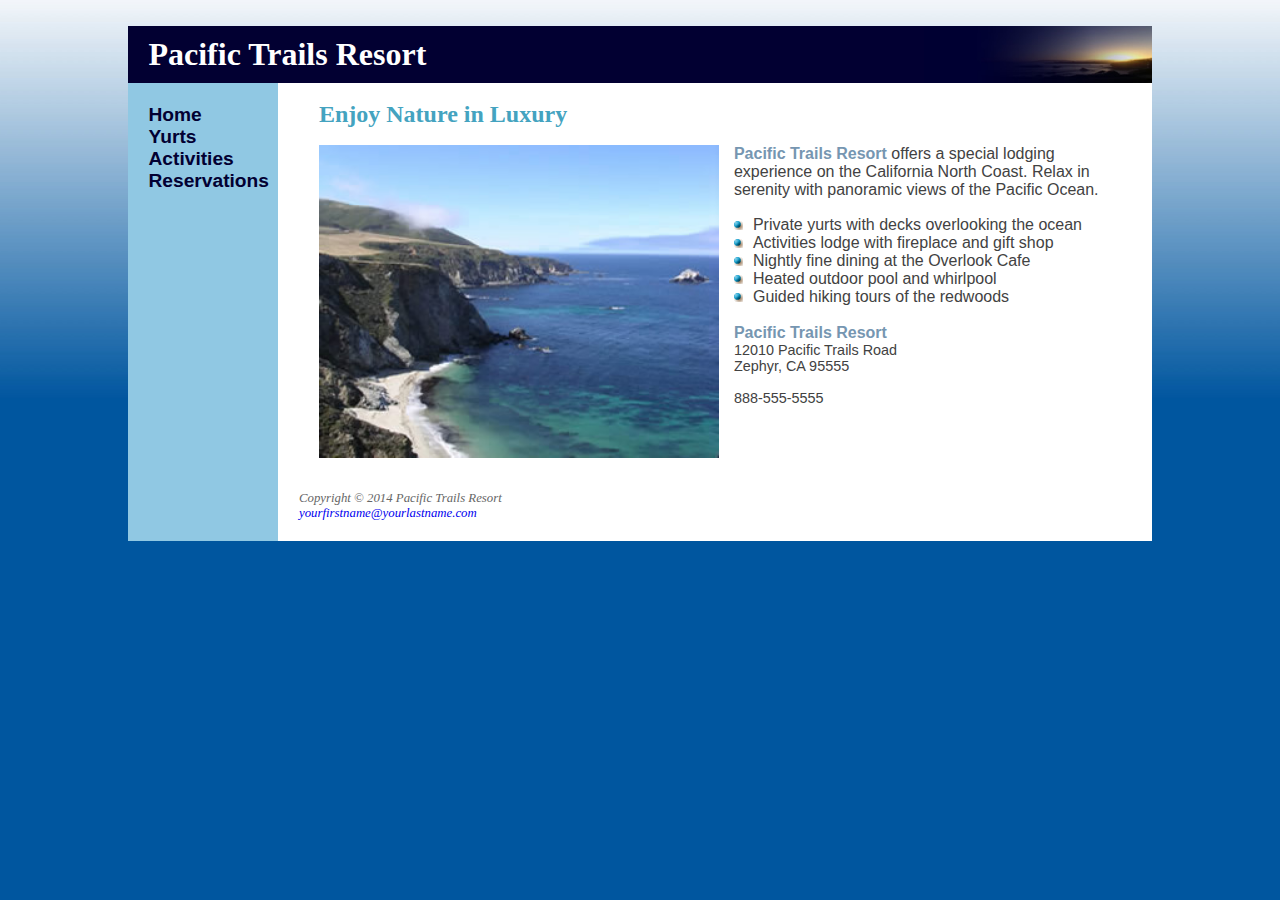
<file: HW-3.html>
<!DOCTYPE html>
<html lang="en">
<head>
    <title>Pacific Trails Resort</title>
    <meta charset="utf-8">
    <link rel='stylesheet' href='assets/css/pacific.css'/>
    <meta name="viewport" content="width=device-width, initial-scale=1.0">
    <!--[if lt IE 9]>
   <script src="http://html5shim.googlecode.com/svn/trunk/html5.js"> </script>   <![endif]-->
</head>
<body>
    <div id="wrapper">
        <header>
            <h1>Pacific Trails Resort</h1>
        </header>
        <nav>
            <ul>
                <li><a href="HW-3.html">Home</a>
                </li>
                <li><a href="yurts.html">Yurts</a>
                </li>
                <li><a href="activities.html">Activities</a>
                </li>
                <li><a href="reservations.html">Reservations</a>
            </ul>
        </nav>
        <div id="content">
            <h2>Enjoy Nature in Luxury</h2>
            <img src="assets/images/coast.jpg" alt="Pacific Coast">
            <p><span class="resort">Pacific Trails Resort</span> offers a special lodging experience on the California North Coast. Relax in serenity with panoramic views of the Pacific Ocean.</p>
            <ul>
                <li>Private yurts with decks overlooking the ocean</li>
                <li>Activities lodge with fireplace and gift shop</li>
                <li>Nightly fine dining at the Overlook Cafe</li>
                <li>Heated outdoor pool and whirlpool</li>
                <li>Guided hiking tours of the redwoods</li>
            </ul>
            <div id="contact">
                <span class="resort">Pacific Trails Resort</span>
                <br> 12010 Pacific Trails Road
                <br> Zephyr, CA 95555
                <br>
                <br> 888-555-5555
                <br>
                <br>
            </div>
        </div>
        <footer>
            Copyright &copy; 2014 Pacific Trails Resort
            <br>
            <a href="mailto:yourfirstname@yourlastname.com">yourfirstname@yourlastname.com</a>
        </footer>
    </div>
</body>

</html>
</file>
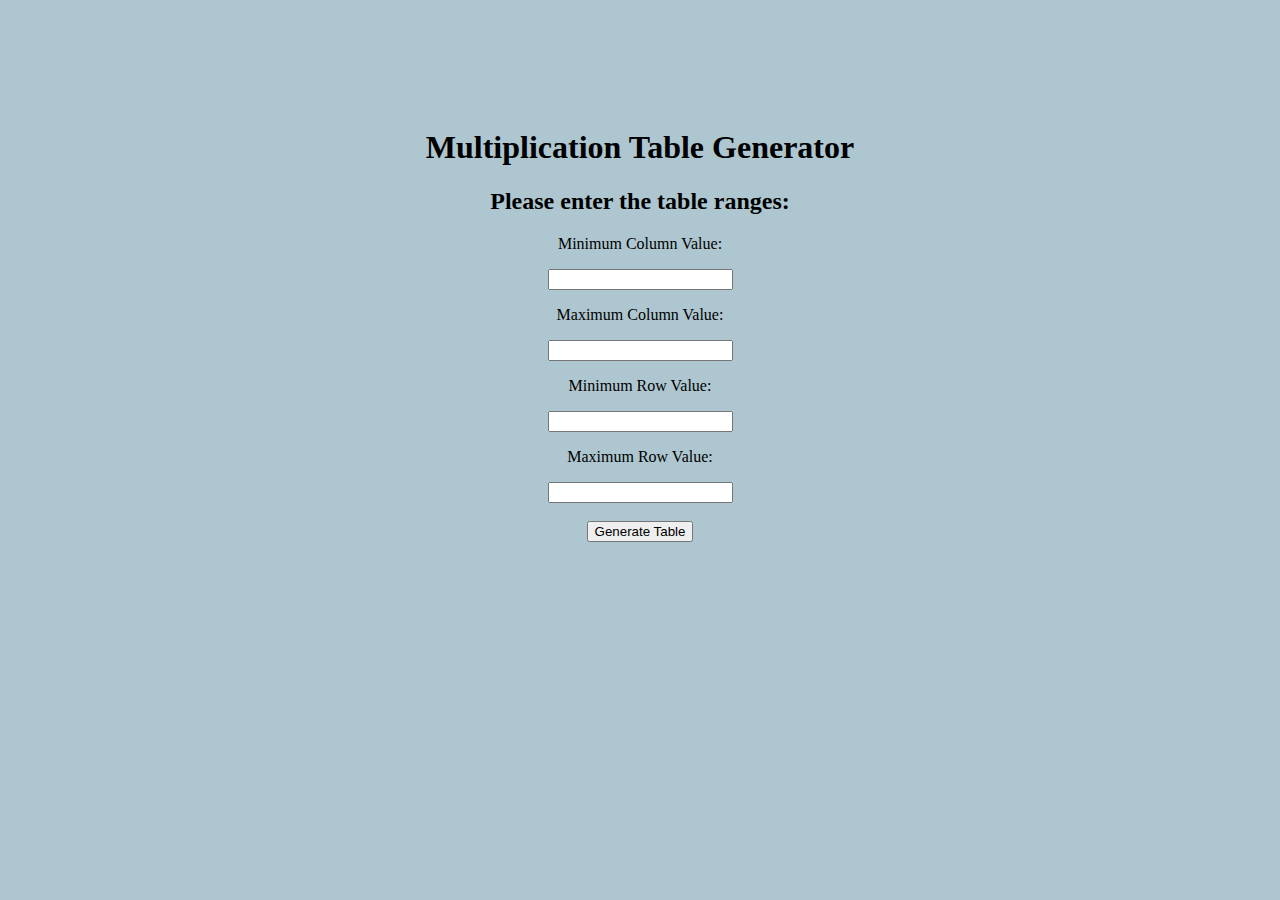
<file: HW-5.html>
<!-- username: gui-student -->

<!DOCTYPE html>
<html>
    <head>
        <meta charset="utf-8">
        <meta name="viewport" content="width=device-width, initial-scale=1, shrink-to-fit=no">
        <title>Creating an Interactive Dynamic Table</title>
        <link rel="stylesheet" type="text/css" href="assets/css/hw5-styles.css">
    </head>
    <body>
        <div id='content'>
        <h1>Multiplication Table Generator</h1>
        <h2>Please enter the table ranges:</h2>
        <!-- form that asks users to enter four numbers -->
            <form method="post" action= "">
                <p> Minimum Column Value: </p>
                <input type="text" id="xBegin">
                <p> Maximum Column Value: </p>
                <input type="text" id="xEnd">
                <p> Minimum Row Value: </p>
                <input type="text" id ="yBegin">
                <p> Maximum Row Value: </p>
                <input type="text" id ="yEnd">
                <br>
                <br>
                <button type="button" onclick="generateTable()">Generate Table</button>
            </form>
        </div>
        <div id="target"></div>
        <script type="text/javascript" src="assets/js/hw5-script.js"></script>
    </body>
</html>
</file>
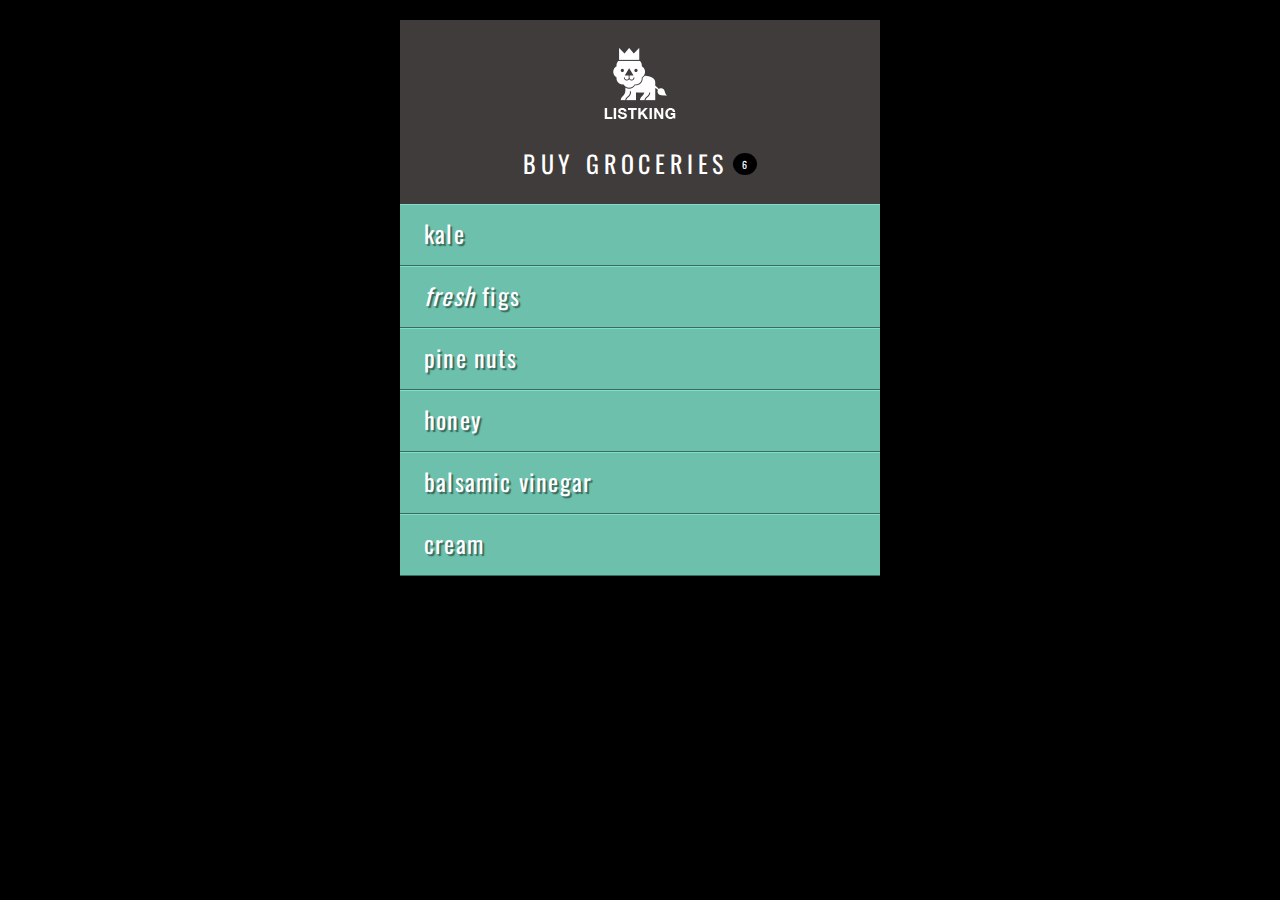
<file: inclass_5.html>
<!DOCTYPE html>
<html>
  <head>
    <title>Document Object Model - Example</title>
    <meta name="viewport" content="width=device-width, initial-scale=1.0">
    <link rel="stylesheet" href="assets/css/c05.css">
  </head>
  <body>
    <div id="page">
      <h1 id="header">List</h1>
      <h2>Buy groceries</h2>
      <ul>
        <li id="one"><em>fresh</em> figs</li>
        <li id="two">pine nuts</li>
        <li id="three">honey</li>
        <li id="four">balsamic vinegar</li></ul>
    </div>
    <script src="assets/js/example.js"></script>
  </body>
</html>
</file>
<file: assets/css/pacific.css>
* {
	margin: 0;
	padding: 0;
}
header, hgroup, nav, footer, figure, figcaption, aside, section, article {
	display: block;
}
body {
	background-color: #00569f;
	color: #666666;
	font-family: Arial, Helvetica, sans-serif;
	background-image: url(../images/ptrbackground.jpg);
	background-position: center;
	background-size: contain;
	background-repeat: repeat-x;
}
header {
	background-color: #020032;
	background-image: url(../images/sunset.jpg);
	background-size: contain;
	background-position: right;
	background-repeat: no-repeat;
	padding: 1% 0 1% 2%;
	color: #FFFFFF;
	font-family: Georgia, "Times New Roman", serif;
}
#wrapper {
	background-color: #90c8e3;
	width: 80%;
	margin: auto;
	min-width: 600px;
	max-width: 1080px;
	margin-top: 2%;
	overflow: hidden;
}
nav ul {
	font-size: 1.2em;
}
nav {
	float: left;
	width: 150px;
	padding: 2%;
}
nav li {
	list-style: none;
}
nav a, nav a:link {
	color: #020032;
	font-weight: bold;
	line-height: 20px;
	font-family: sans-serif;
}
nav a:visited {
	color: #020032;
	font-weight: bold;
	line-height: 20px;
	font-family: sans-serif;
}
nav a:hover {
	color: #FFFFFF;
}
#content {
	background: white;
	margin-left: 150px;
	width: auto;
	color: #424242;
	font-family: sans-serif;
}
h2 {
	padding-top: 2%;
	color: 	#44a3c0;
	padding-bottom: 2%;
	font-family: Georgia, "Times New Roman", serif;
}
#content p {
	font-size: 16px;
	padding: 0 2% 2% 2%;
	padding-left: 25px;
}
#content p span {
	color: #7696b1;
	font-weight: 760;
}
#content li {
	font-size: 16px;
	display: flex;
}

@media only screen and (max-width: 1000px) {
	#content li {
		font-size: 16px;
		padding-left: 50px;
		display: flex;
	}
}
#content li::before {
	content: url(../images/marker.gif);
	padding-right: 10px;
}
#content img {
	margin-right: 15px;
	width: 400px;
	float: left;
}
#contact {
	font-size: 90%;
	padding: 2%;
	padding-left: 25px;
}
#contact span {
	color: #7696b1;
	font-size: 16px;
	font-weight: 760;
}
a, a:link, a:visited {
	text-decoration: none;
}
footer {
	font-family: Georgia, "Times New Roman", serif;
	background-color: #FFFFFF;
	margin-left: 150px;
	padding: 5% 0 2% 1%;
	font-style: italic;
	font-size: 80%;
	padding-left: 21px;
}
</file>
<file: assets/css/hw5-styles.css>
/* username: gui-student */

body {
    background: #aec6cf;
}

#content {
    padding-top: 100px;
    text-align: center;
}

table
{
  margin: auto;
  background-color: #ffffff;
  width: 75%;
  height: 75%;
  text-align: center;
  color: #666;
  margin-top: 20px;
  margin-bottom: 20px;
}

td {
  border: 1pt solid #d3d3d3;
  margin: auto;
}
</file>
<file: assets/css/c05.css>
@import url(http://fonts.googleapis.com/css?family=Oswald);

body {
	background-color: #000;
	font-family: 'Oswald', 'Futura', sans-serif;
	margin: 0; 
	padding: 0;}

#page {
	background-color: #403c3b;
	margin: 0 auto 0 auto;}
	/* Responsive page rules at bottom of style sheet */

h1 {
	background-image: url(../images/kinglogo.png);
	background-repeat: no-repeat;
	background-position: center center;
	text-align: center;
	text-indent: -1000%;
	height: 75px;
	line-height: 75px;
	width: 117px;
	margin: 0 auto 0 auto;
	padding: 30px 10px 20px 10px;}

h2 {
	color: #fff;
	font-size: 24px;
	font-weight: normal;
	text-align: center;
	text-transform: uppercase;
	letter-spacing: .2em;
	margin: 0 0 23px 0;}

h2 span {
	border-radius: 50%;
	background-color: #000;
	font-size: 10px;
  text-align: center;
  display: inline-block;
  position: relative;
  top: -5px;
  height: 18px;
  width: 20px;
  margin-left: 5px;
  padding: 4px 0 0 4px;}

ul {
	background-color: #584f4d;
	border:none;
	padding: 0;
	margin: 0;}

li {
	background-color: #ec8b68;
	color: #fff;
	border-top: 1px solid #fe9772;
	border-bottom: 1px solid #9f593f;
	font-size: 24px;
	letter-spacing: .05em;
	list-style-type: none;
	text-shadow: 2px 2px 1px #9f593f;
	height: 50px;
	padding-left: 1em;
	padding-top: 10px;}

.hot {
	background-color: #d7666b;
	color: #fff;
	text-shadow: 2px 2px 1px #914141;
	border-top: 1px solid #e99295;
	border-bottom: 1px solid #914141;}

.cool {
	background-color: #6cc0ac;
	color: #fff;
	text-shadow: 2px 2px 1px #3b6a5e;
	border-top: 1px solid #7ee0c9;
	border-bottom: 1px solid #3b6a5e;}

.complete {
  background-color: #999;
	color: #fff;
	background-image: url("../images/icon-trash.png");
	background-position: center, right;
	background-repeat: no-repeat;
	border-top: 1px solid #666;
	text-shadow: 2px 2px 1px #333;}

li a {
	color: #fff;
	text-decoration: none;
	background-image: url("../images/icon-link.png");
	background-position: center, right;
	background-repeat: no-repeat;
    padding-right: 36px;}

p {
	color: #403c3b; 
	background-color: #fff;
	border-radius: 5px;
	text-align: center;
	padding: 10px;
	margin: 20px auto 20px auto;
	min-width: 20%; 
	max-width: 80%; }

#scriptResults {
	padding-bottom: 10px;}

/* Small screen - acts like the app would */
@media only screen and (max-width: 500px) {
    body {
        background-color: #584f4d;
    }
    #page {
        max-width: 480px;
    }
}
@media only screen and (min-width: 501px) and (max-width: 767px) {
    #page {
        max-width: 480px;
        margin: 20px auto 20px auto;
    }
}
@media only screen and (min-width: 768px) and (max-width: 959px) {
    #page {
        max-width: 480px;
        margin: 20px auto 20px auto;
    }
}
/* Larger screens act like a demo for the app */
@media only screen and (min-width: 960px) {
    #page {
        max-width: 480px;
        margin: 20px auto 20px auto;
   	}
}
@media (-webkit-min-device-pixel-ratio: 2), (min-resolution: 192dpi) { 
    h1{
        background-image: url(../images/2xkinglogo.png);
        background-size: 72px 72px;
    }
}
</file>
